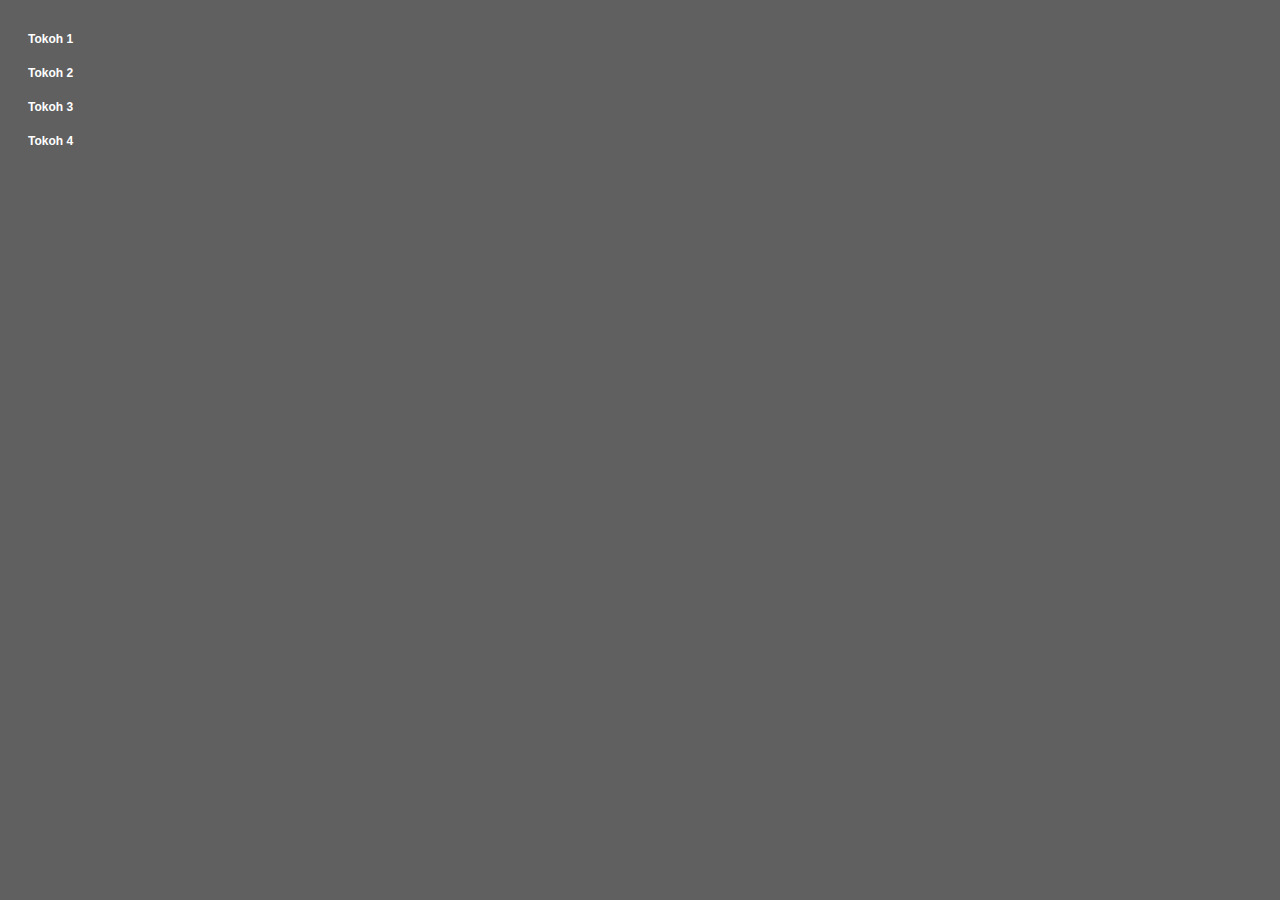
<file: accordion/index.html>
<!DOCTYPE html>
<html>
<head>
    <title>Accordion effect using CSS</title>
    <link rel="stylesheet" type="text/css" href="style.css">
</head>
<body>
<dl>
    <dt><a href="#Section1">Tokoh 1</a></dt>
    <dd id="Section1">
        <p>
            <b>Nova Andre Saputra</b> adalah Mahasiswa IT PENS 2018
            <br>Motto:_motto<br>
            <b>Keep Calm and stay cool</b>
        </p>
    </dd>
    <dt><a href="#Section2">Tokoh 2</a></dt>
    <dd id="Section2">
        <p>
            <b>Nova Andre Saputra</b> adalah Mahasiswa IT PENS 2018
            <br>Motto:_motto<br>
            <b>Keep Calm and stay cool</b>
        </p>
    </dd>
    <dt><a href="#Section3">Tokoh 3</a></dt>
    <dd id="Section3">
        <p>
            <b>Nova Andre Saputra</b> adalah Mahasiswa IT PENS 2018
            <br>Motto:_motto<br>
            <b>Keep Calm and stay cool</b>
        </p>
    </dd>
    <dt><a href="#Section4">Tokoh 4</a></dt>
    <dd id="Section4">
        <p>
            <b>Nova Andre Saputra</b> adalah Mahasiswa IT PENS 2018
            <br>Motto:_motto<br>
            <b>Keep Calm and stay cool</b>
        </p>
    </dd>
</dl>
</body>
</html>
</file>
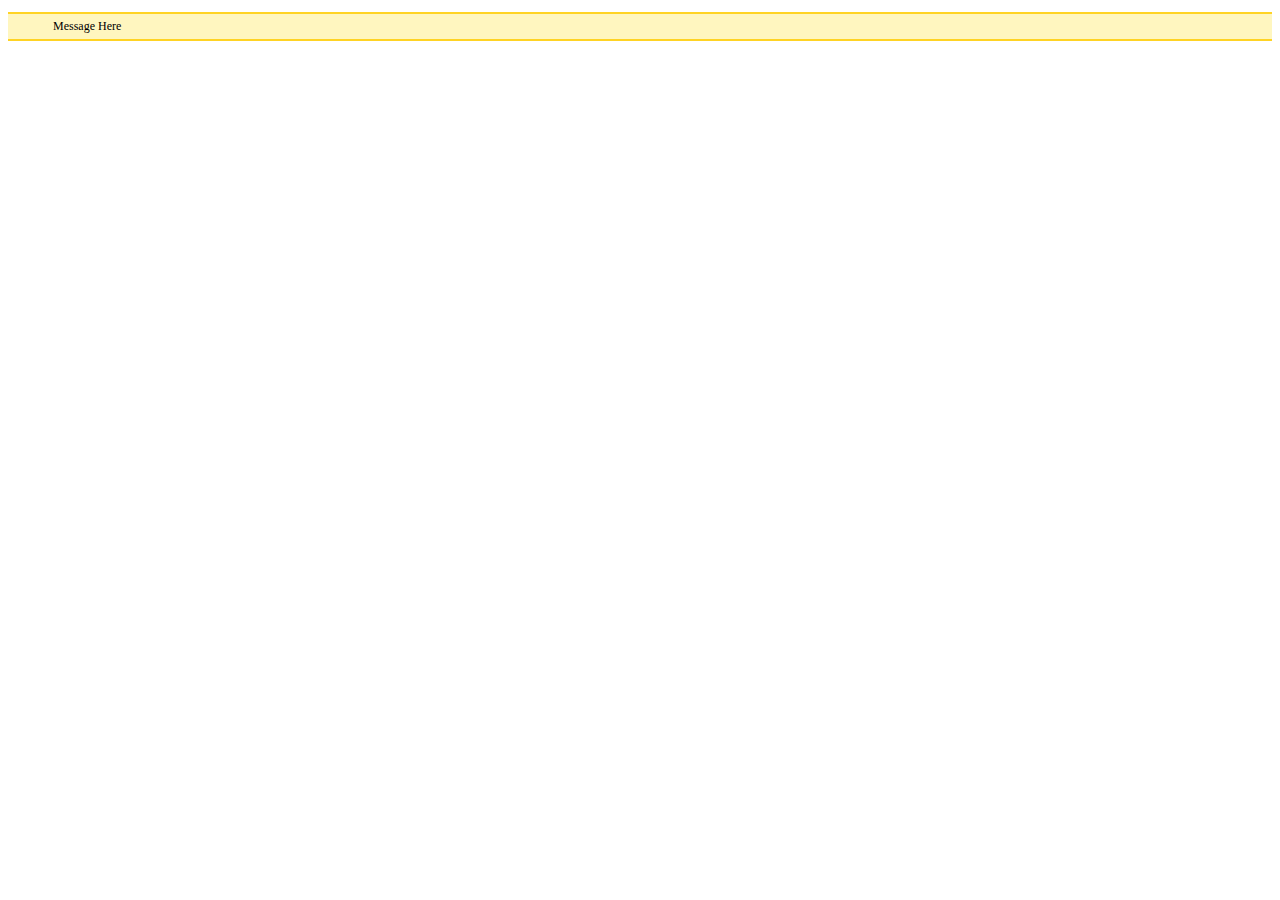
<file: message_box/index.html>
<!DOCTYPE HTML>
<html>
<head>
    <title>Message Box</title>
    <style>
        .alert{
            background: #FFF6BF 15px center no-repeat;
            text-align: left;
            padding: 5px 20px 5px 45px;
            border-top: 2px solid #FFD324;
            border-bottom: 2px solid #FFD324;
            font-family: tahoma;
            font-size: 12px;
        }
    </style>
</head>
<body>
    <p class="alert">Message Here</p>
</body>
</html>
</file>
<file: accordion/style.css>
*{
	font-family: Verdana, Arial, Helvetica, sans-serif;
}

body{
	background-color: #606061;
	font-size: 0.75em;
}

p{
	font-size: 1em;
	margin: 0 0 1em 0;
	text-align: justify;
}

dl{
	padding: 10px;
	min-width: 960px;
}

dl dt{
	-webkit-border-radius: 5px;
	-moz-border-radius: 5px;
	border-radius: 5px;
	margin: 0;
	width: 400px;
}

dl dt a{
	color: #FFFFFF;
	font-weight: bold;
	text-decoration: none;
	padding: 10px;
	display: block;
}

dl dd{
	color: #CCCCCC;
	margin: 0;
	width: 400px;
	overflow: hidden;
	-webkit-transition: height 1s ease;
	-moz-transition: height 1s ease;
	-o-transition: height 1s ease;
}

dl dd p{
	padding: 10px;
	margin: 0;
}

dl dd:not(:target){
	height: 0;
}

dl dd:target{
	height: 9.5em;
}

dl a.ie:hover dd, dl a.ie:focus dd{
	height: auto;
	color: #CCCCCC !important;
}
</file>
